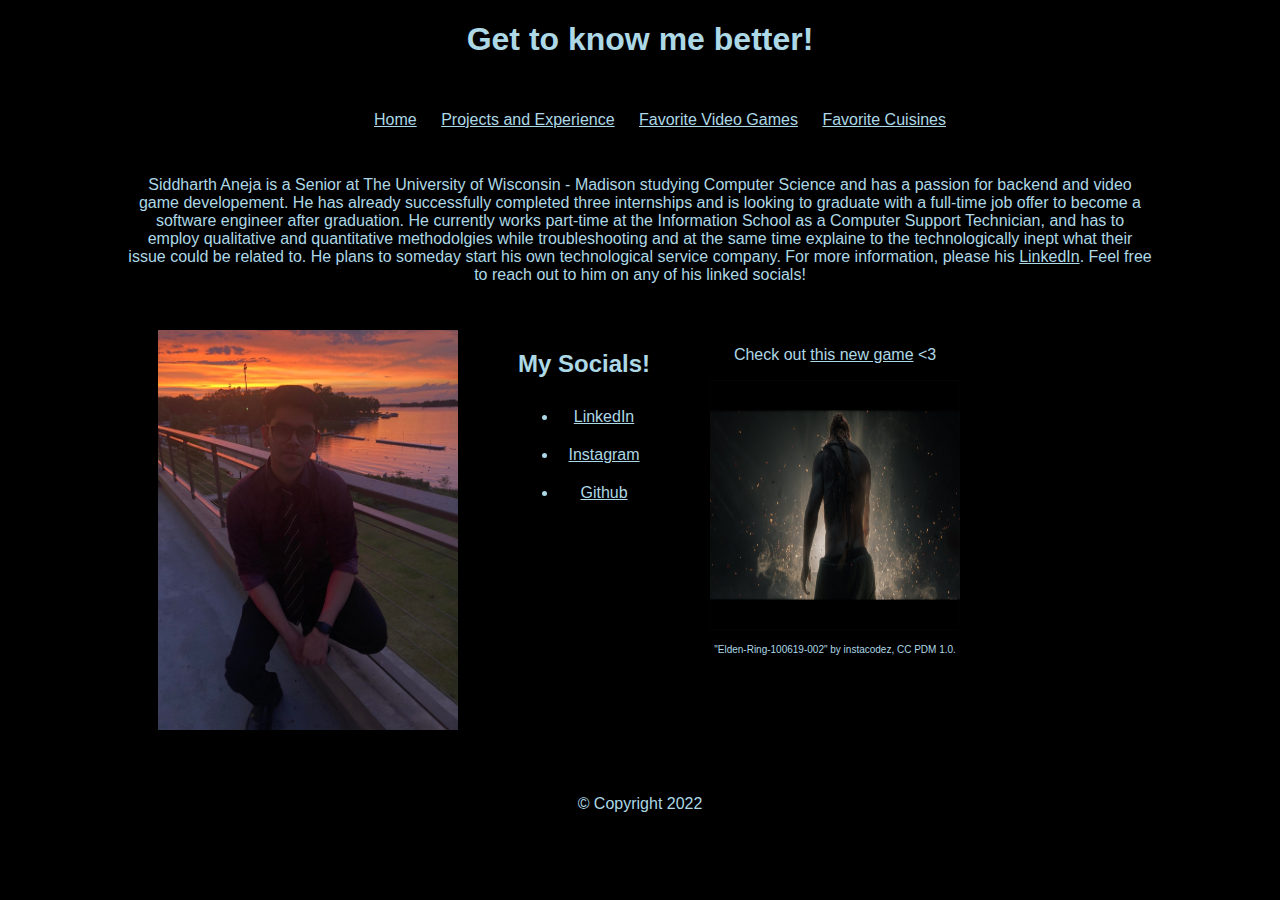
<file: LIS351-P1/index.html>
<!DOCTYPE html>
<html lang="en">
<meta charset="UTF-8">
    <head>
        <title>Get To Know Siddharth</title>
        <meta name="viewport" content="width=device-width,initial-scale=1">
        <link rel="stylesheet" text="text/css" href="./stylesheet.css">
    </head>

    <body>

        <header>
            <h1 style="font-weight: bolder;">Get to know me better!</h1>

            <nav>
                <ul>
                    <li id="navli"><a href="./index.html">Home</a></li>
                    <li id="navli"><a href="./projects.html">Projects and Experience</a></li>
                    <li id="navli"><a href="./videogames.html">Favorite Video Games</a></li>
                    <li id="navli"><a href="./cuisines.html">Favorite Cuisines</a></li>
                </ul>
            </nav>
        </header>
        
        <section id="content">
            <main>
                <p>
                    Siddharth Aneja is a Senior at The University of Wisconsin - Madison studying Computer Science and has a passion for backend and video game developement. 
                    He has already successfully completed three internships and is looking to graduate with a full-time job offer to become a software engineer after graduation.
                    He currently works part-time at the Information School as a Computer Support Technician, and has to employ qualitative and quantitative methodolgies while troubleshooting 
                    and at the same time explaine to the technologically inept what their issue could be related to. He plans to someday start his own technological service company.
                    For more information, please his <a href="www.linkedin.com/in/siddaneja">LinkedIn</a>. Feel free to reach out to him on any of his linked socials!
                </p>
            </main>

            <article class="column1">
                <img style="height: 400px; width: 300px; text-align: center;" src="./images/Sunset.jpg" alt="Picture of Siddharth during Sunset">
            </article>

            <article class="column2">
                <h2 style="font-weight: bold;">My Socials!</h2>
                <ul>
                    <li><a href="www.linkedin.com/in/siddaneja">LinkedIn</a></li>
                    <li><a href="https://www.instagram.com/siddaneja/">Instagram</a></li>
                    <li><a href="https://github.com/SiddAneja">Github</a></li>
                </ul>
            </article>

            <article class="column3">
                <p>Check out <a href="https://store.steampowered.com/app/1245620/ELDEN_RING/">this new game</a> <3</p>
                <img style="height: 250px; width: 250px; text-align: center;" src="./images/elden-ring.jpg" alt="Elden Ring">
                <p style="font-size: x-small;">"Elden-Ring-100619-002" by instacodez, CC PDM 1.0.</p>
            </article>

        </section>

        <footer>
            <p>&copy; Copyright 2022</p>
        </footer>
        
    </body>
</html>
</file>
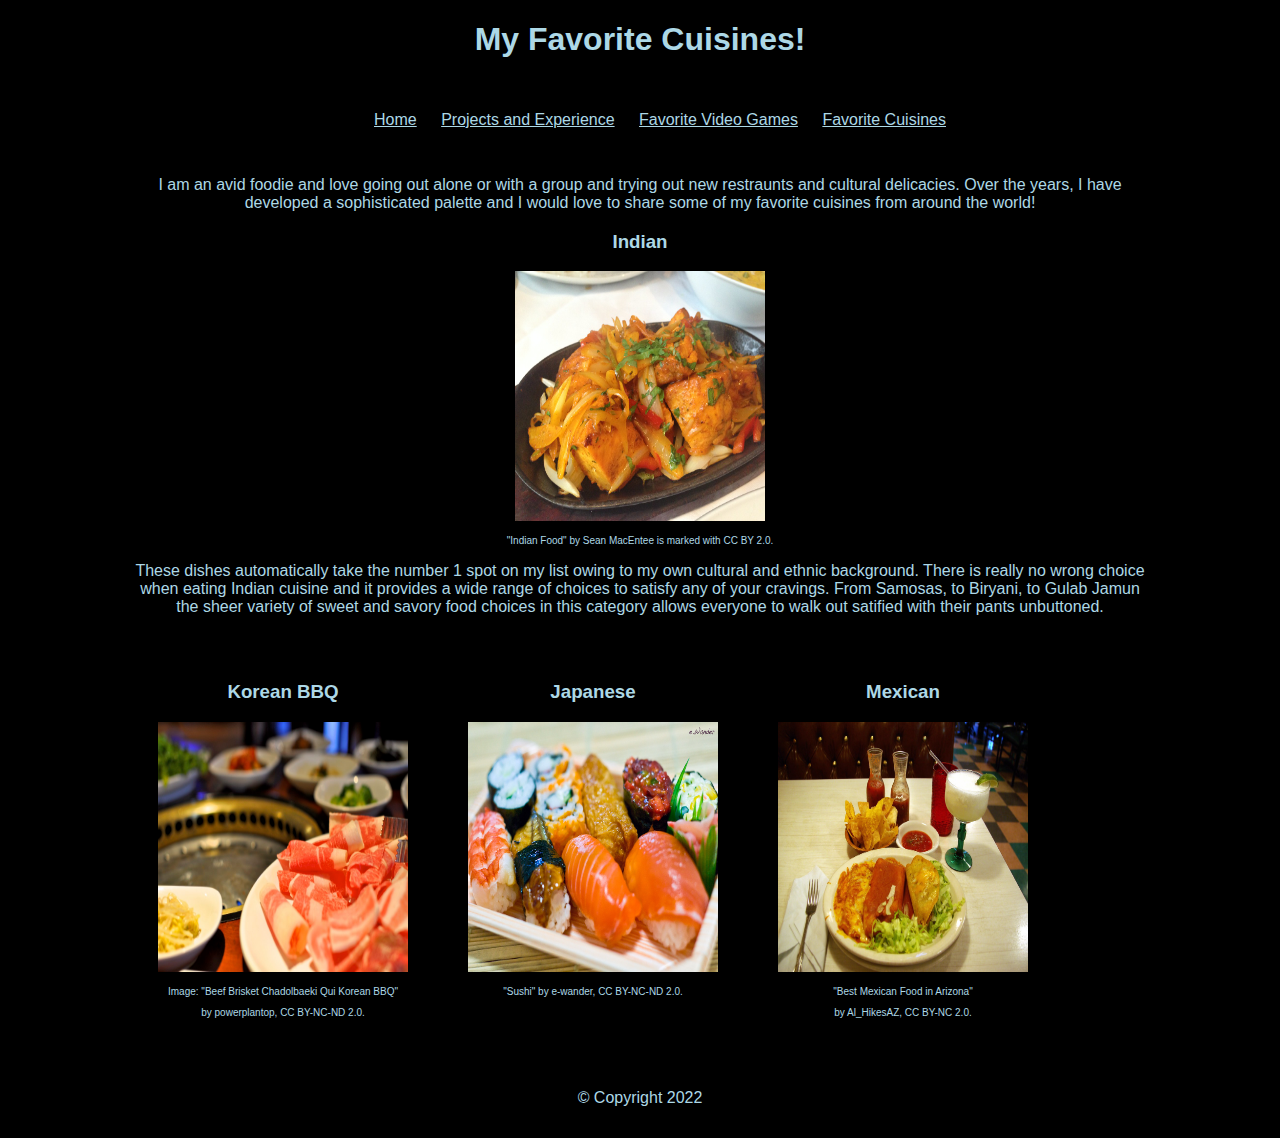
<file: LIS351-P1/cuisines.html>
<!DOCTYPE html>
<html lang="en">
<meta charset="UTF-8">
    <head>
        <title>Favorite Cuisines</title>
        <meta name="viewport" content="width=device-width,initial-scale=1">
        <link rel="stylesheet" href="./stylesheet.css">
    </head>

    <body>

        <header>
            <h1 style="font-weight: bolder;">My Favorite Cuisines!</h1>

            <nav>
                <ul>
                    <li id="navli"><a href="./index.html">Home</a></li>
                    <li id="navli"><a href="./projects.html">Projects and Experience</a></li>
                    <li id="navli"><a href="./videogames.html">Favorite Video Games</a></li>
                    <li id="navli"><a href="./cuisines.html">Favorite Cuisines</a></li>
                </ul>
            </nav>
        </header>

        <section id="content">
            <main>
                <p>
                    I am an avid foodie and love going out alone or with a group and trying out new restraunts and cultural delicacies. 
                    Over the years, I have developed a sophisticated palette and I would love to share some of my favorite cuisines from around the world!
                </p>
            </main>

            <article>
                <h3 style="font-weight: bold;">Indian</h3>
                <img style="height: 250px; width: 250px; text-align: center;" src="./images/indian-cuisine.jpg" alt="Indian dishes">
                <p style="font-size:x-small;">"Indian Food" by Sean MacEntee is marked with CC BY 2.0.</p>
                <p>
                    These dishes automatically take the number 1 spot on my list owing to my own cultural and ethnic background.
                    There is really no wrong choice when eating Indian cuisine and it provides a wide range of choices to satisfy any of your cravings.
                    From Samosas, to Biryani, to Gulab Jamun the sheer variety of sweet and savory food choices in this category allows everyone to walk out satified with their pants unbuttoned.
                </p>
            </article>

            <article class="column1">
                <h3 style="font-weight: bold;">Korean BBQ</h3>
                <img style="height: 250px; width: 250px; text-align: center;" src="./images/koreanbbq.jpg" alt="Korean Barbeque">
                <p style="font-size:x-small;">Image: "Beef Brisket Chadolbaeki Qui Korean BBQ"</p>
                <p style="font-size:x-small;"> by powerplantop, CC BY-NC-ND 2.0. </p>
            </article>

            <article class="column2">
                <h3 style="font-weight: bold;">Japanese</h3>
                <img style="height: 250px; width: 250px; text-align: center;" src="./images/sushi.jpg" alt="Sushi">
                <p style="font-size:x-small;">"Sushi" by e-wander, CC BY-NC-ND 2.0.</p>
            </article>

            <article class="column3">
                <h3 style="font-weight: bold;">Mexican</h3>
                <img style="height: 250px; width: 250px; text-align: center;" src="./images/mexican-cuisine.jpg" alt="Mexican Cuisine">
                <p style="font-size:x-small;">"Best Mexican Food in Arizona"</p>
                <p style="font-size:x-small;">by Al_HikesAZ, CC BY-NC 2.0.</p>
            </article>
        </section>

        <footer>
            <p>&copy; Copyright 2022</p>
        </footer>

    </body>
</html>
</file>
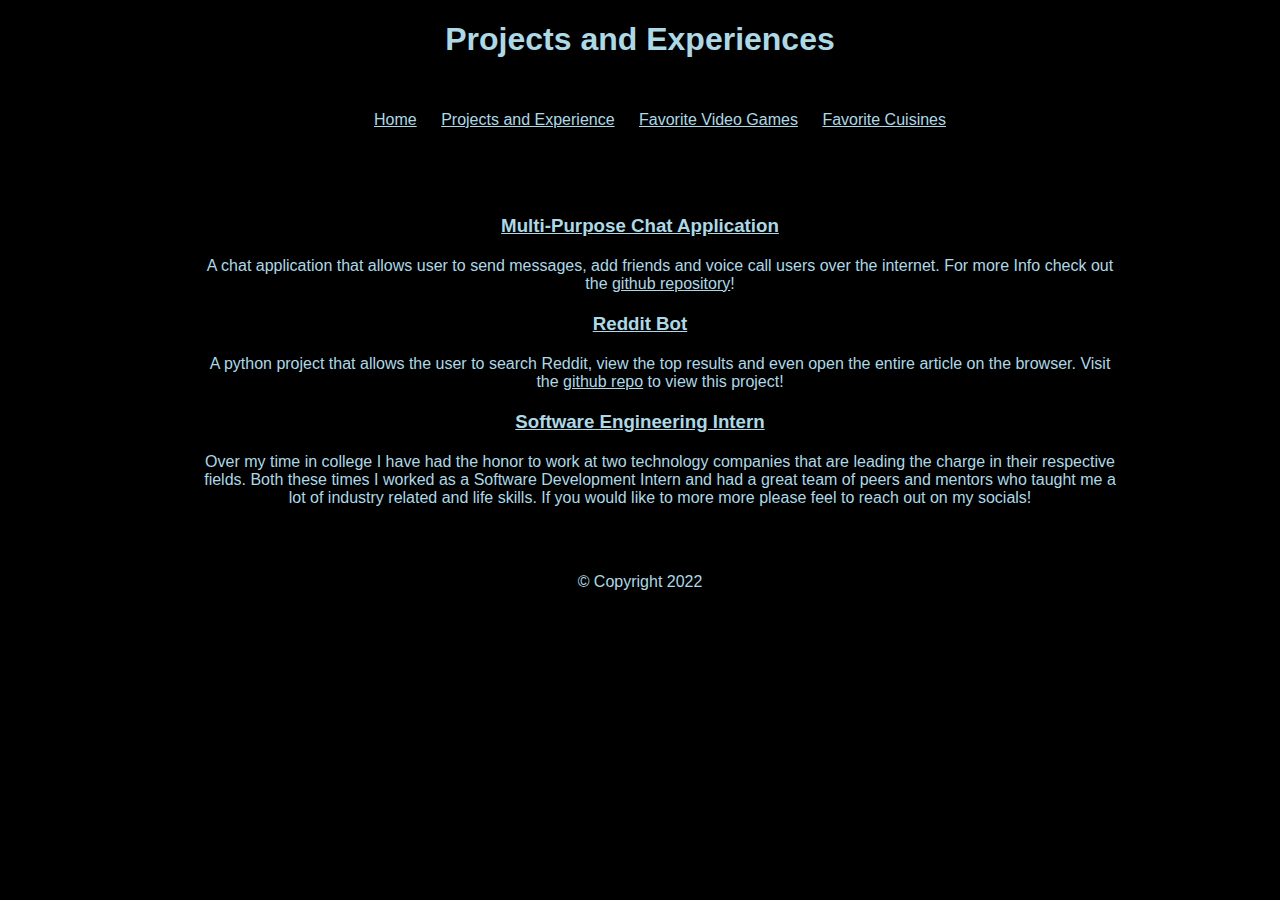
<file: LIS351-P1/projects.html>
<!DOCTYPE html>
<html lang="en">
<meta charset="UTF-8">
    <head>
        <title>Projects</title>
        <meta name="viewport" content="width=device-width,initial-scale=1">
        <link rel="stylesheet" href="./stylesheet.css">
    </head>


<body>

    <header>
        <h1 style="font-weight: bolder;">Projects and Experiences</h1>

        <nav>
            <ul>
                <li id="navli"><a href="./index.html">Home</a></li>
                <li id="navli"><a href="./projects.html">Projects and Experience</a></li>
                <li id="navli"><a href="./videogames.html">Favorite Video Games</a></li>
                <li id="navli"><a href="./cuisines.html">Favorite Cuisines</a></li>
            </ul>
        </nav>
    </header>

    <section id="content">
        <dl>
            <dt>
                <h3 style="text-decoration: underline;">Multi-Purpose Chat Application</h3>
            </dt>
            <dd>
                A chat application that allows user to send messages, add friends and voice call users over the internet.
                For more Info check out the <a href="https://github.com/SiddAneja/MultiPurposeChat">github repository</a>!
            </dd>

            <dt>
                <h3 style="text-decoration: underline;">Reddit Bot</h3>
            </dt>
            <dd>
                A python project that allows the user to search Reddit, view the top results and even open the entire article on the browser.
                Visit the <a href="https://github.com/SiddAneja/Search-Bot-for-Reddit">github repo</a> to view this project!
            </dd>

            <dt>
                <h3 style="text-decoration: underline;">Software Engineering Intern</h3>
            </dt>
            <dd>
                Over my time in college I have had the honor to work at two technology companies that are leading the charge in their respective fields.
                Both these times I worked as a Software Development Intern and had a great team of peers and mentors who taught me a lot of industry related 
                and life skills. If you would like to more more please feel to reach out on my socials!
            </dd>
        </dl>

    </section>


    <footer>
        <p>&copy; Copyright 2022</p>
    </footer>

</body>
</html>
</file>
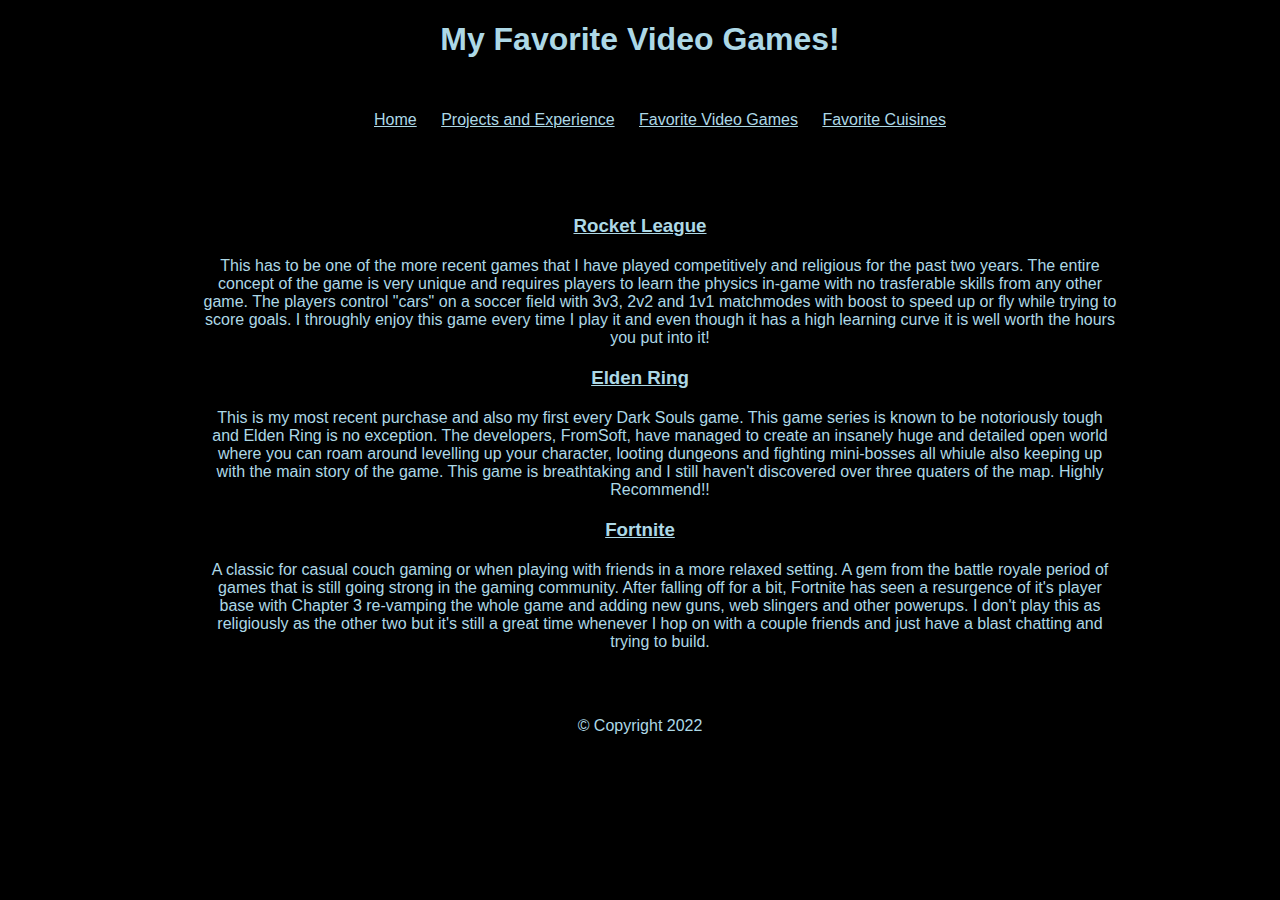
<file: LIS351-P1/videogames.html>
<!DOCTYPE html>
<html lang="en">
<meta charset="UTF-8">
    <head>
        <title>Favorite Video Games</title>
        <meta name="viewport" content="width=device-width,initial-scale=1">
        <link rel="stylesheet" href="./stylesheet.css">
    </head>


<body>

    <header>
        <h1 style="font-weight: bolder;">My Favorite Video Games!</h1>

        <nav>
            <ul>
                <li id="navli"><a href="./index.html">Home</a></li>
                <li id="navli"><a href="./projects.html">Projects and Experience</a></li>
                <li id="navli"><a href="./videogames.html">Favorite Video Games</a></li>
                <li id="navli"><a href="./cuisines.html">Favorite Cuisines</a></li>
            </ul>
        </nav>
    </header>

    <section>
        <main>
            <dl>
                <dt><h3 style="text-decoration: underline;">Rocket League</h3></dt>
                <dd>
                    This has to be one of the more recent games that I have played competitively and religious for the past two years.
                    The entire concept of the game is very unique and requires players to learn the physics in-game with no trasferable skills from any other game.
                    The players control "cars" on a soccer field with 3v3, 2v2 and 1v1 matchmodes with boost to speed up or fly while trying to score goals.
                    I throughly enjoy this game every time I play it and even though it has a high learning curve it is well worth the hours you put into it!
                </dd>
                <dt><h3 style="text-decoration: underline;">Elden Ring</h3></dt>
                <dd>
                    This is my most recent purchase and also my first every Dark Souls game. This game series is known to be notoriously tough and Elden Ring is no exception.
                    The developers, FromSoft, have managed to create an insanely huge and detailed open world where you can roam around levelling up your character, looting 
                    dungeons and fighting mini-bosses all whiule also keeping up with the main story of the game. This game is breathtaking and I still haven't discovered over three 
                    quaters of the map. Highly Recommend!!
                </dd>

                <dt><h3 style="text-decoration: underline;">Fortnite</h3></dt>
                <dd>
                    A classic for casual couch gaming or when playing with friends in a more relaxed setting. A gem from the battle royale period of games that is still 
                    going strong in the gaming community. After falling off for a bit, Fortnite has seen a resurgence of it's player base with Chapter 3 re-vamping the whole 
                    game and adding new guns, web slingers and other powerups. I don't play this as religiously as the other two but it's still a great time whenever I hop on 
                    with a couple friends and just have a blast chatting and trying to build.
                </dd>
            </dl>
        </main>

    </section>

    <footer>
        <p>&copy; Copyright 2022</p>
    </footer>

</body>
</html>
</file>
<file: LIS351-P1/stylesheet.css>
* {
	font-family: Verdana, Arial, sans-serif;
	color: lightblue;
	text-align: center;
}
body {
	width: 1024px;
	margin: 0 auto;
	background-color: black
}
nav {
    padding: 15px;
}
#navli {
    display: inline;
    padding: 10px;
}
li {
    padding: 10px;
}
dl {
	padding: 15px;
	margin: 20px;
}
dt, dd { 
	margin-top: 20px;
}
dt { 
	clear: both;
}
#content {
	overflow: auto;
	height: 100%;
}
.column1, .column2, .column3 {
	float: left;
	margin: 20px;
    padding: 10px;
}
footer {
    padding: 15px;
}
</file>
